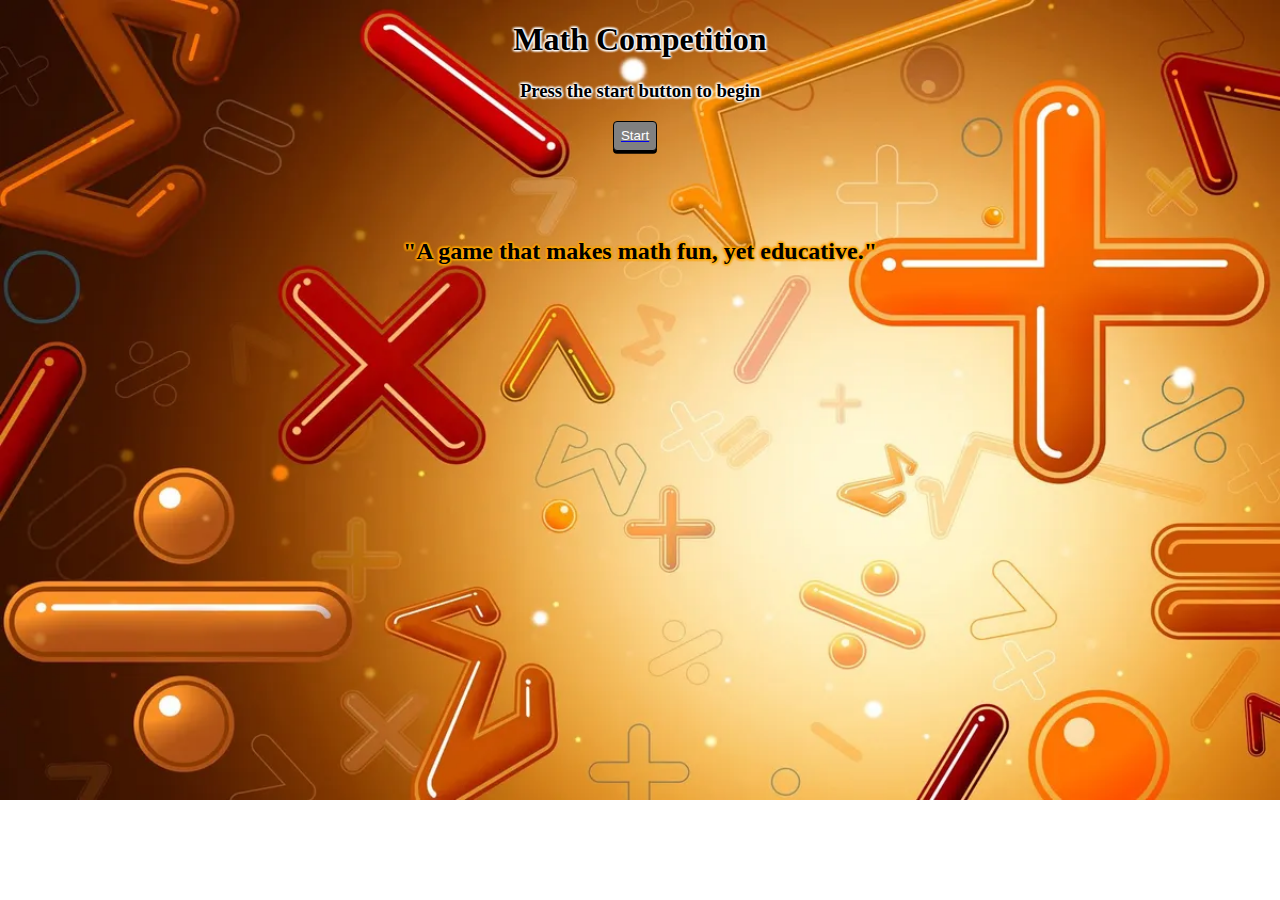
<file: index.html>
<!DOCTYPE html>
<html lang="en">
<head>
    <meta charset="UTF-8">
    <meta http-equiv="X-UA-Compatible" content="IE=edge">
    <meta name="viewport" content="width=device-width, initial-scale=1.0">
    <title>Math competiton</title>
    <link rel="stylesheet" href="styles.css">
</head>
<body>
    <h1 class="text">Math Competition</h1>
    <h3 class="text">Press the start button to begin</h3>
    <a href="competition.html"><button>Start</button></a><br><br><br>
    <h2 class="text">"A game that makes math fun, yet educative."</h2>
</body>
</html>
</file>
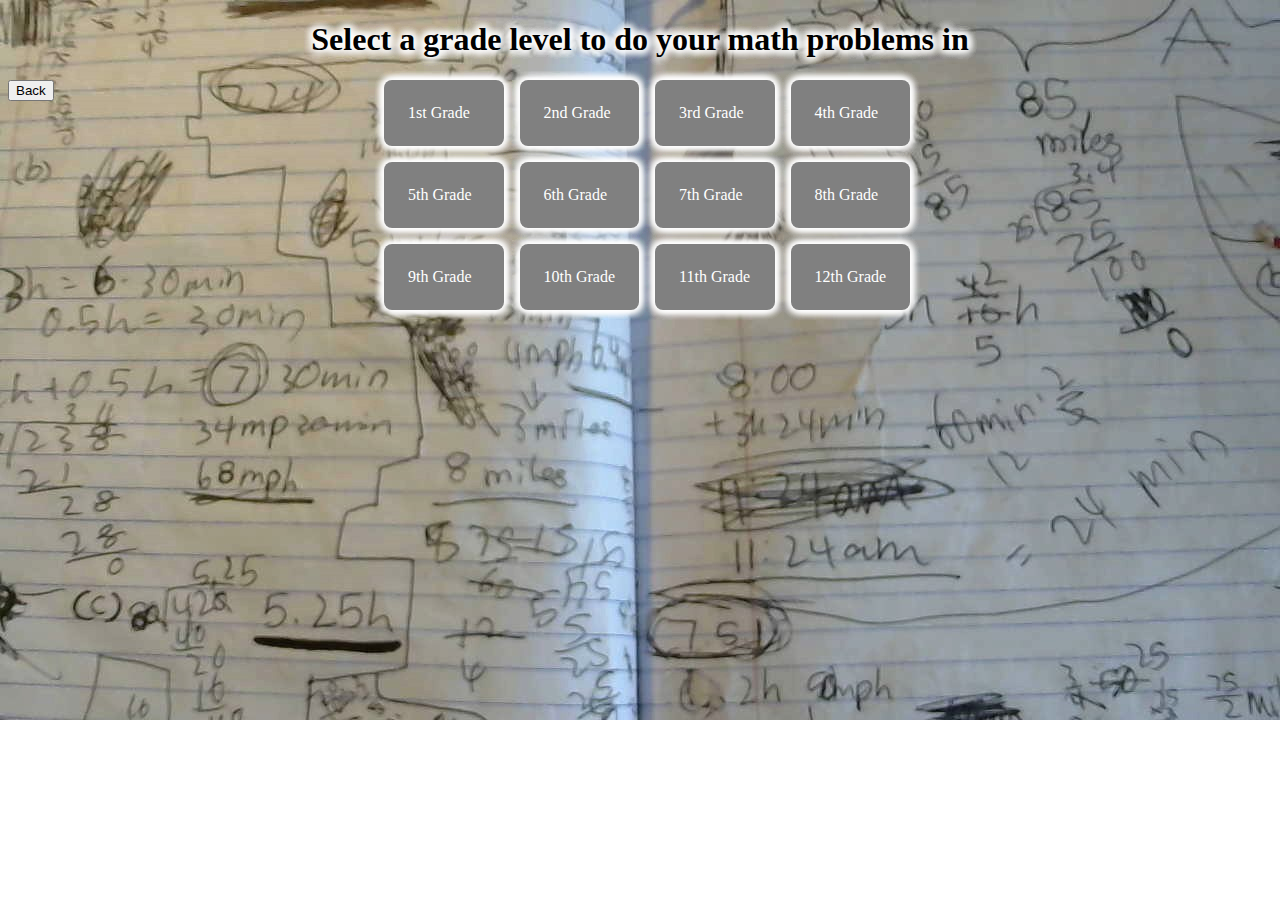
<file: competition.html>
<!DOCTYPE html>
<html lang="en">
<head>
    <meta charset="UTF-8">
    <meta http-equiv="X-UA-Compatible" content="IE=edge">
    <meta name="viewport" content="width=device-width, initial-scale=1.0">
    <title>Math Competition</title>
    <link rel="stylesheet" href="competition.css">
</head>
<body>
    <h1>Select a grade level to do your math problems in</h1>
    <a href="https://shui2202.github.io/math-competition/competition.html"><button>Back</button></a>
    <div class="dropdown">
        <div class="dropdown-content">
          <a href="grades/grade1.html">1st Grade</a>
          <a href="grades/grade2.html">2nd Grade</a>
          <a href="grades/grade3.html">3rd Grade</a>
          <a href="grades/grade4.html">4th Grade</a>
          <a href="grades/grade5.html">5th Grade</a>
          <a href="grades/grade6.html">6th Grade</a>
          <a href="grades/grade7.html">7th Grade</a>
          <a href="grades/grade8.html">8th Grade</a>
          <a href="grades/grade9.html">9th Grade</a>
          <a href="grades/grade10.html">10th Grade</a>
          <a href="grades/grade11.html">11th Grade</a>
          <a href="grades/grade12.html">12th Grade</a>
        </div>
      </div>
</body>
</html>
</file>
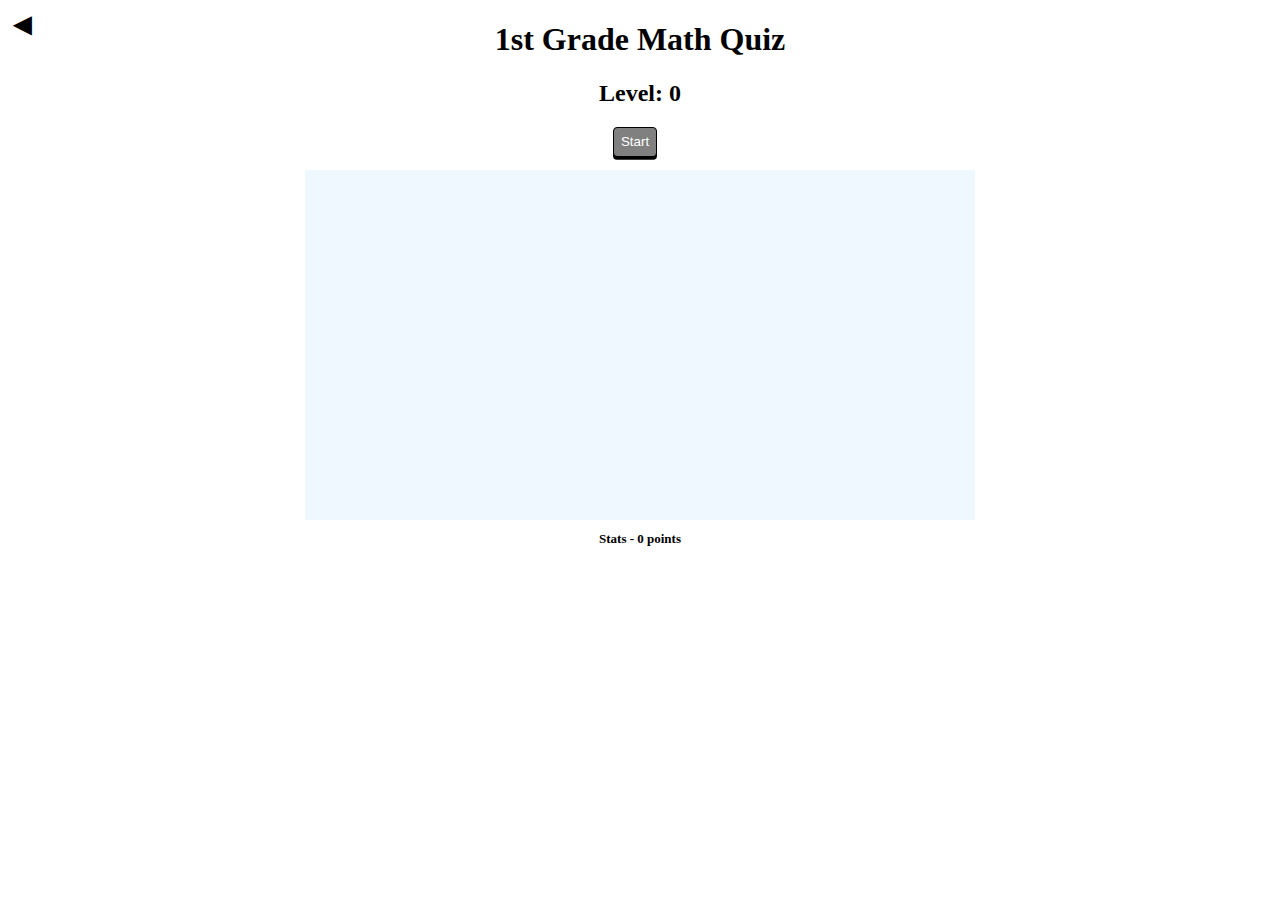
<file: grades/grade1.html>
<!DOCTYPE html>
<html lang="en">
<head>
    <meta charset="UTF-8">
    <meta http-equiv="X-UA-Compatible" content="IE=edge">
    <meta name="viewport" content="width=device-width, initial-scale=1.0">
    <title>Math Competition</title>
    <link rel="stylesheet" href="grade.css">
</head>
<body>
    <h1>1st Grade Math Quiz</h1><span class="more"></span>
    <a href="https://shui2202.github.io/math-competition/competition.html"></a>
    <h2 class="level">Level: 0</h2>
    <button class="start">Start</button>
    <div class="stuff">

    </div>
    <h2 class="points"></h2>
    <script src="1.js"></script>
</body>
</html>
</file>
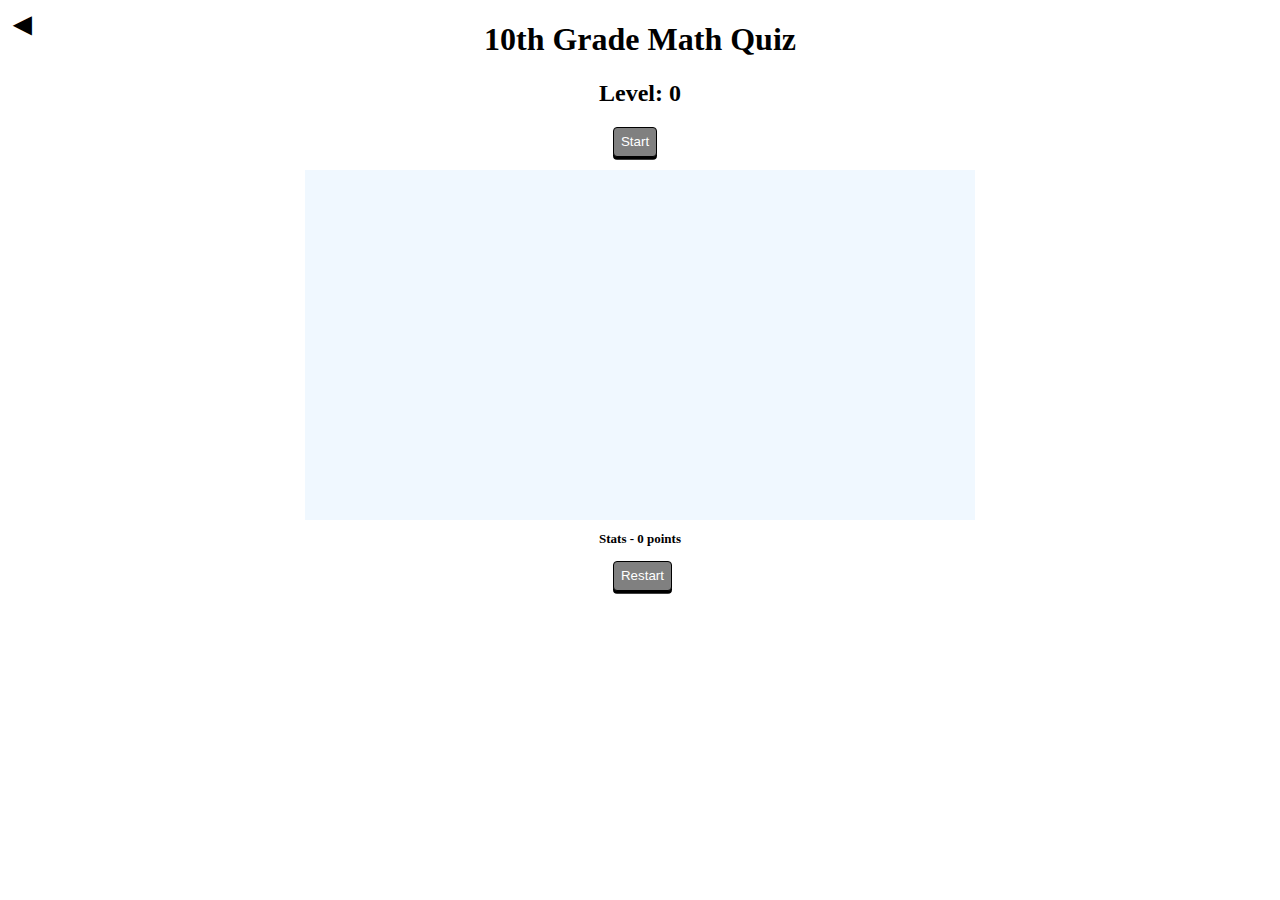
<file: grades/grade10.html>
<!DOCTYPE html>
<html lang="en">
<head>
    <meta charset="UTF-8">
    <meta http-equiv="X-UA-Compatible" content="IE=edge">
    <meta name="viewport" content="width=device-width, initial-scale=1.0">
    <title>Math Competition</title>
    <link rel="stylesheet" href="grade.css">
</head>
<body>
    <h1>10th Grade Math Quiz</h1>
    <a href="https://shui2202.github.io/math-competition/competition.html"></a>
    <h2 class="level">Level: 0</h2>
    <button class="start">Start</button>
    <div class="stuff">
    </div>
    <h2 class="points"></h2>
    <button onclick="location.reload()">Restart</button>
    <script src="10.js"></script>
</body>
</html>
</file>
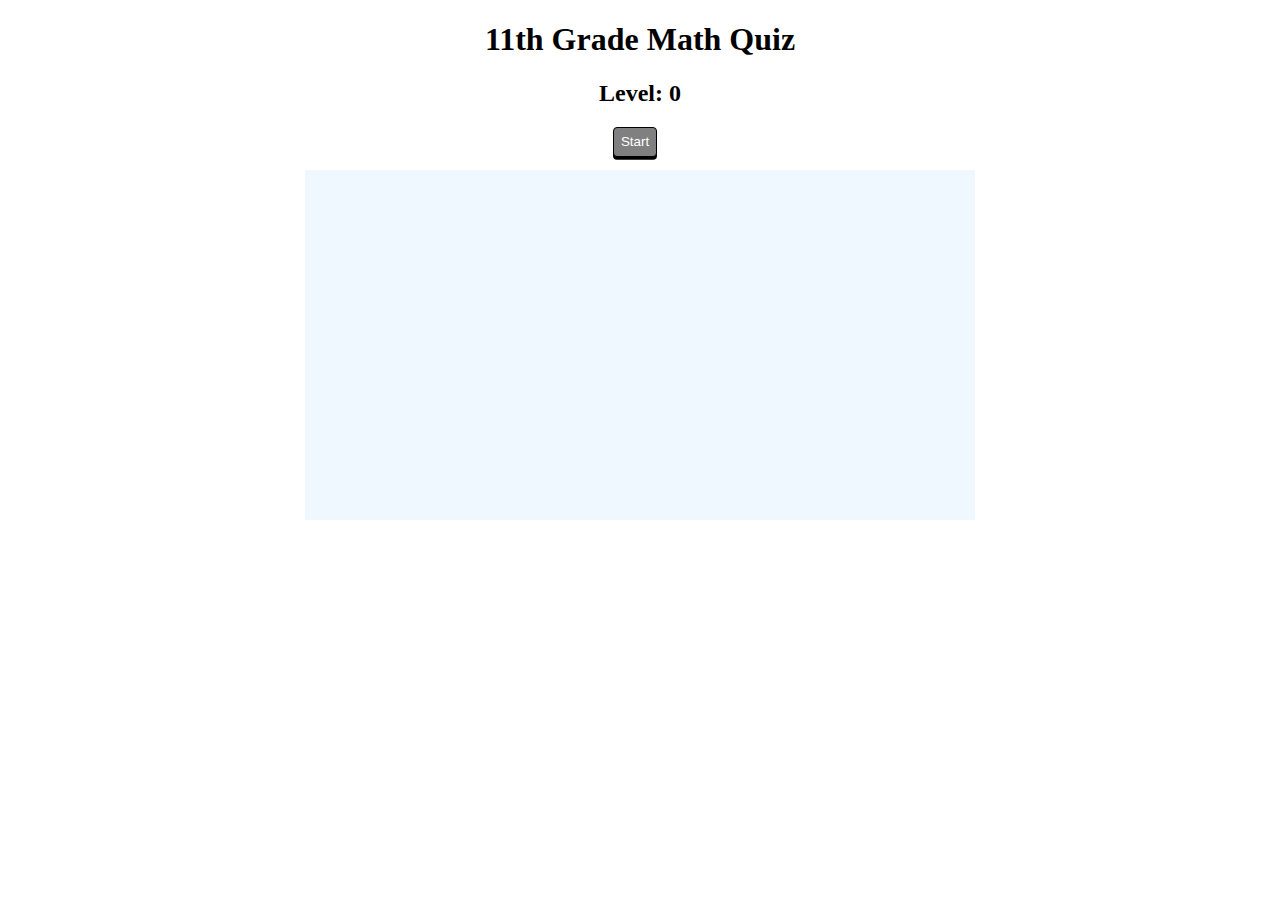
<file: grades/grade11.html>
<!DOCTYPE html>
<html lang="en">
<head>
    <meta charset="UTF-8">
    <meta http-equiv="X-UA-Compatible" content="IE=edge">
    <meta name="viewport" content="width=device-width, initial-scale=1.0">
    <title>Math Competition</title>
    <link rel="stylesheet" href="grade.css">
</head>
<body>
    <h1>11th Grade Math Quiz</h1>
    <h2 class="level">Level: 0</h2>
    <button class="start">Start</button>
    <div class="stuff">

    </div>
    <script src="11.js"></script>
</body>
</html>
</file>
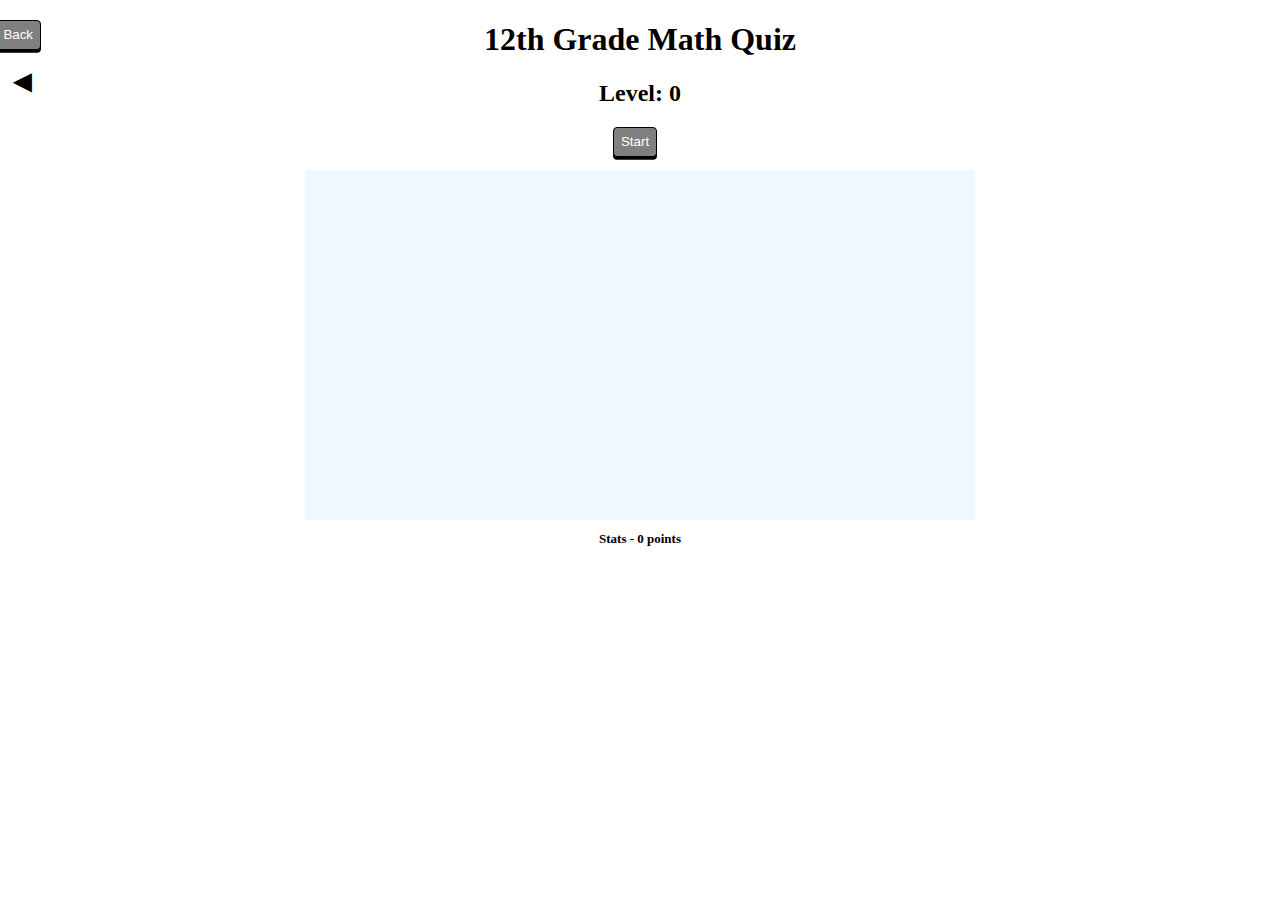
<file: grades/grade12.html>
<!DOCTYPE html>
<html lang="en">
<head>
    <meta charset="UTF-8">
    <meta http-equiv="X-UA-Compatible" content="IE=edge">
    <meta name="viewport" content="width=device-width, initial-scale=1.0">
    <title>Math Competition</title>
    <link rel="stylesheet" href="grade.css">
</head>
<body>
    <h1>12th Grade Math Quiz</h1>
    <a href="https://shui2202.github.io/math-competition/competition.html"><button class="back">Back</button></a>
    <h2 class="level">Level: 0</h2>
    <button class="start">Start</button>
    <div class="stuff">

    </div>
    <h2 class="points"></h2>
    <script src="12.js"></script>
</body>
</html>
</file>
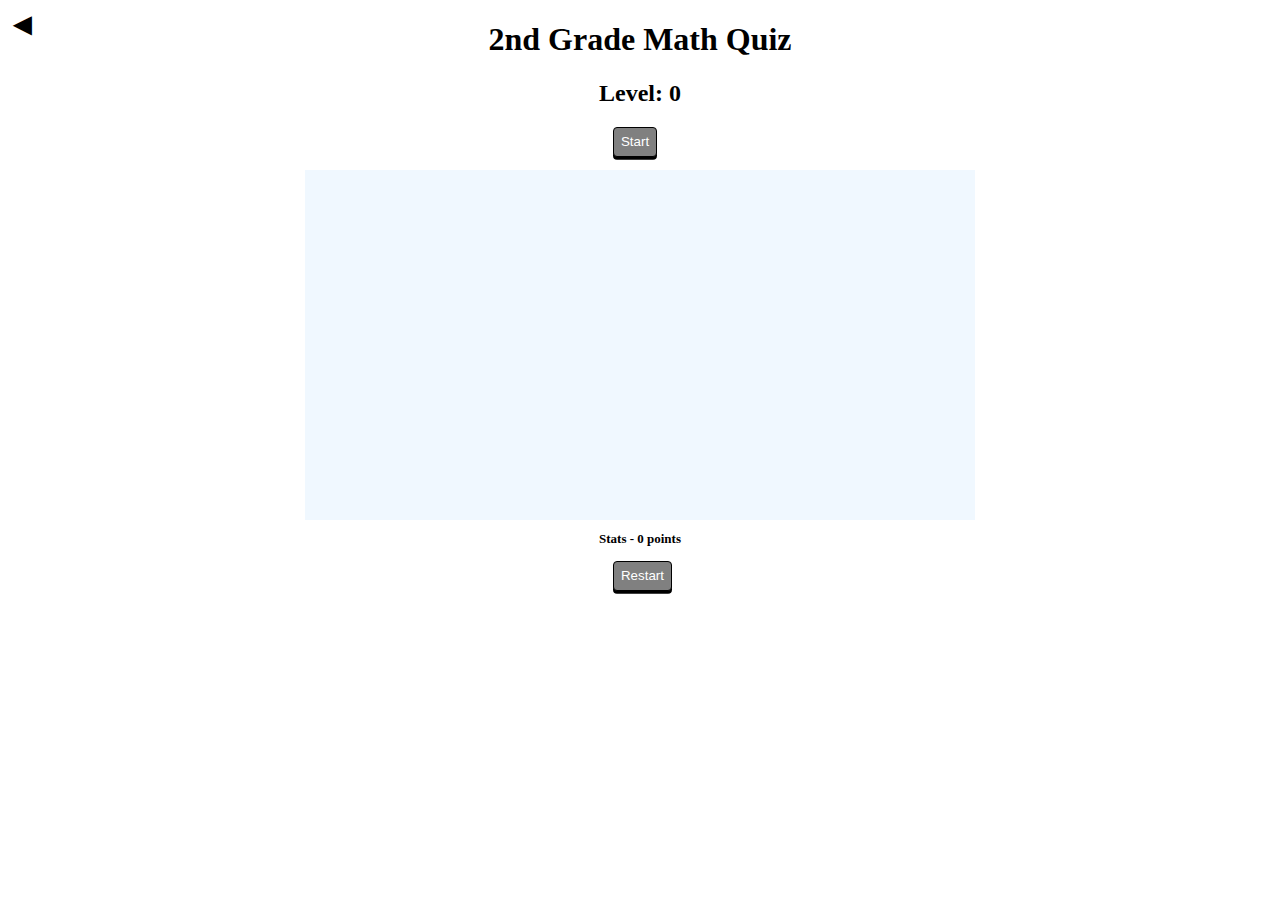
<file: grades/grade2.html>
<!DOCTYPE html>
<html lang="en">
<head>
    <meta charset="UTF-8">
    <meta http-equiv="X-UA-Compatible" content="IE=edge">
    <meta name="viewport" content="width=device-width, initial-scale=1.0">
    <title>Math Competition</title>
    <link rel="stylesheet" href="grade.css">
</head>
<body>
    <h1>2nd Grade Math Quiz</h1>
    <a href="https://shui2202.github.io/math-competition/competition.html"></a>
    <h2 class="level">Level: 0</h2>
    <button class="start">Start</button>
    <div class="stuff">

    </div>
    <h2 class="points"></h2>
    <button onclick="location.reload()">Restart</button>
    <script src="2.js"></script>
</body>
</html>
</file>
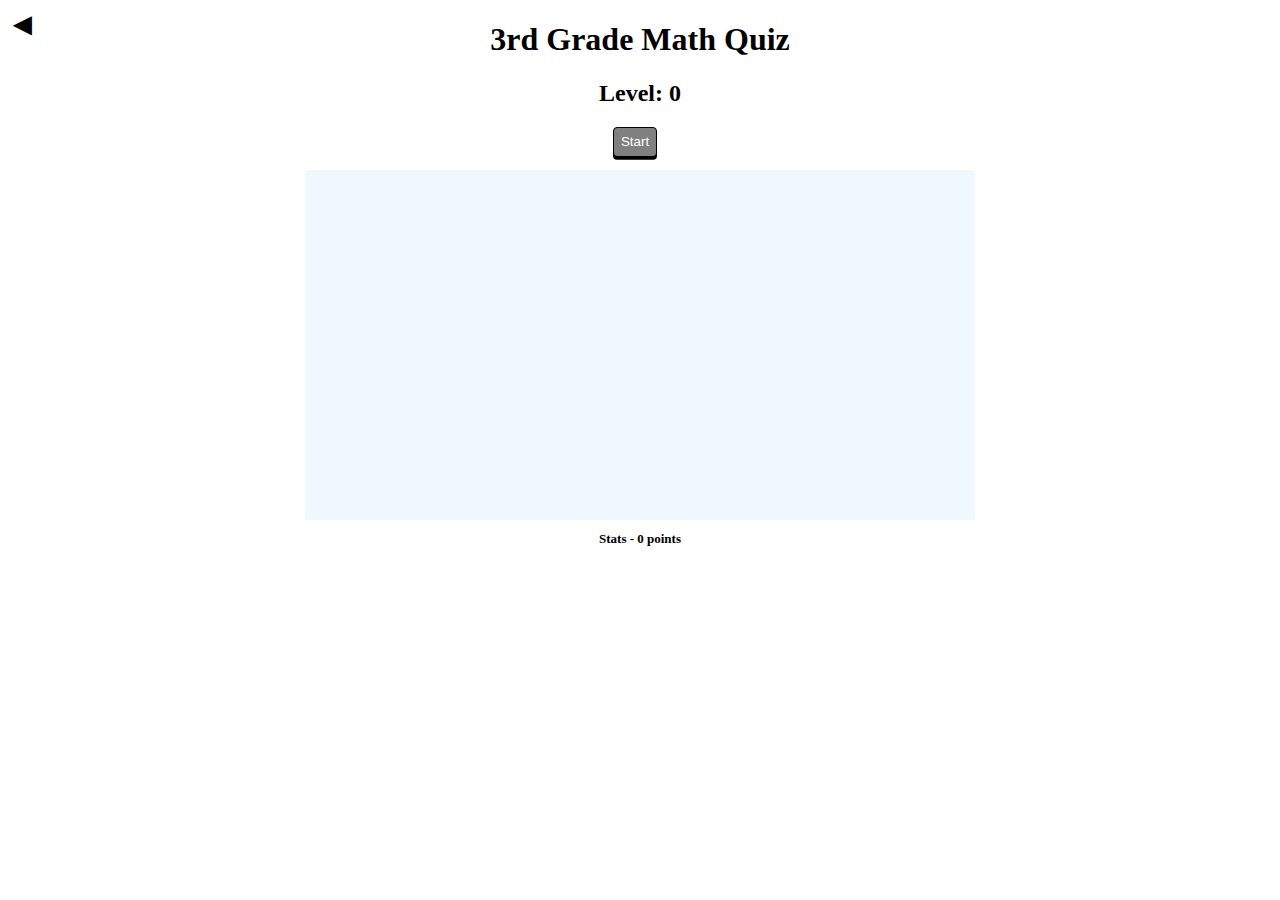
<file: grades/grade3.html>
<!DOCTYPE html>
<html lang="en">
<head>
    <meta charset="UTF-8">
    <meta http-equiv="X-UA-Compatible" content="IE=edge">
    <meta name="viewport" content="width=device-width, initial-scale=1.0">
    <title>Math Competition</title>
    <link rel="stylesheet" href="grade.css">
</head>
<body>
    <h1>3rd Grade Math Quiz</h1>
    <a href="https://shui2202.github.io/math-competition/competition.html"></a>
    <h2 class="level">Level: 0</h2>
    <button class="start">Start</button>
    <div class="stuff">

    </div>
    <h2 class="points"></h2>
    <script src="3.js"></script>
</body>
</html>
</file>
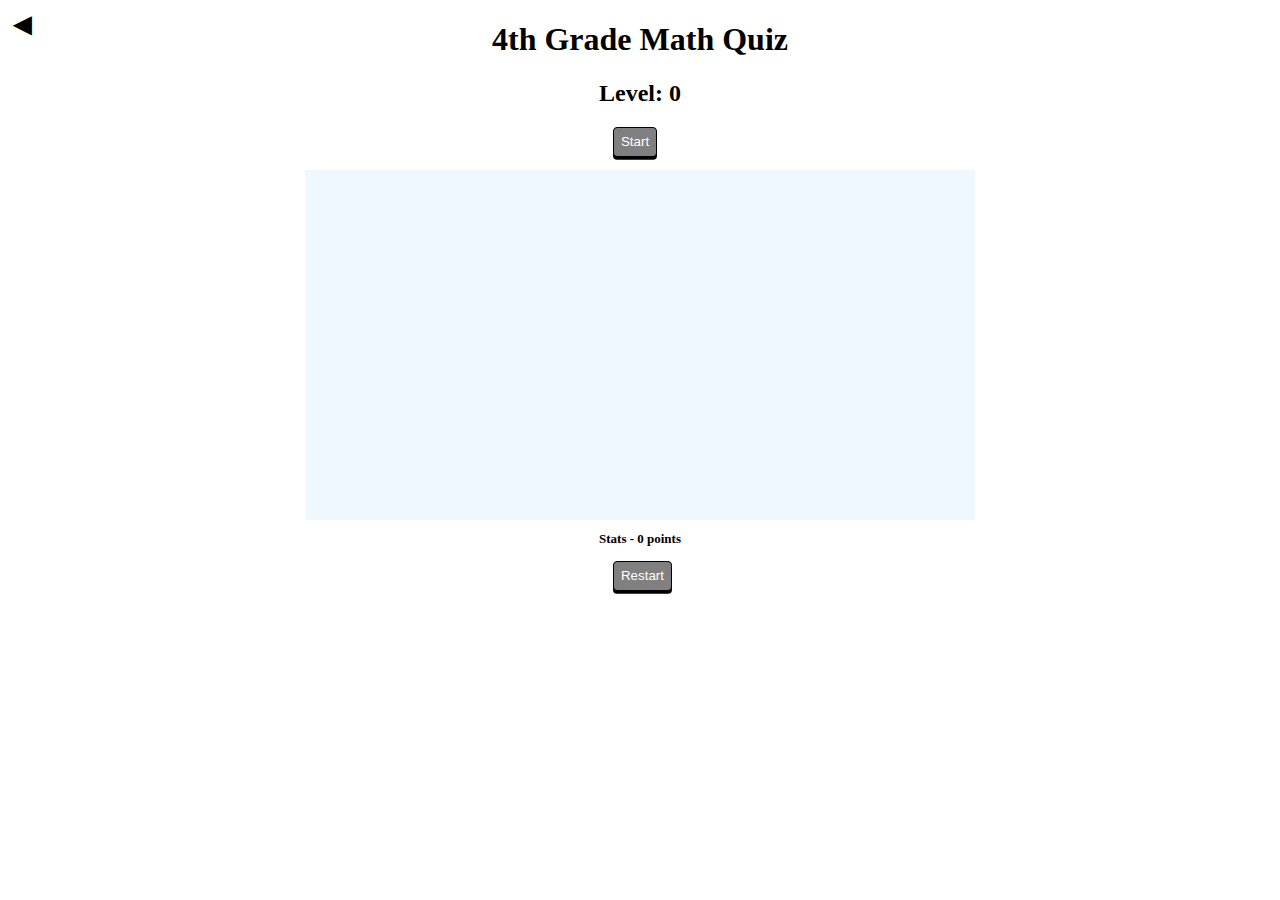
<file: grades/grade4.html>
<!DOCTYPE html>
<html lang="en">
<head>
    <meta charset="UTF-8">
    <meta http-equiv="X-UA-Compatible" content="IE=edge">
    <meta name="viewport" content="width=device-width, initial-scale=1.0">
    <title>Math Competition</title>
    <link rel="stylesheet" href="grade.css">
</head>
<body>
    <h1>4th Grade Math Quiz</h1>
    <a href="https://shui2202.github.io/math-competition/competition.html"></a>
    <h2 class="level">Level: 0</h2>
    <button class="start">Start</button>
    <div class="stuff">

    </div>
    <h2 class="points"></h2>
    <button onclick="location.reload()">Restart</button>
    <script src="4.js"></script>
</body>
</html>
</file>
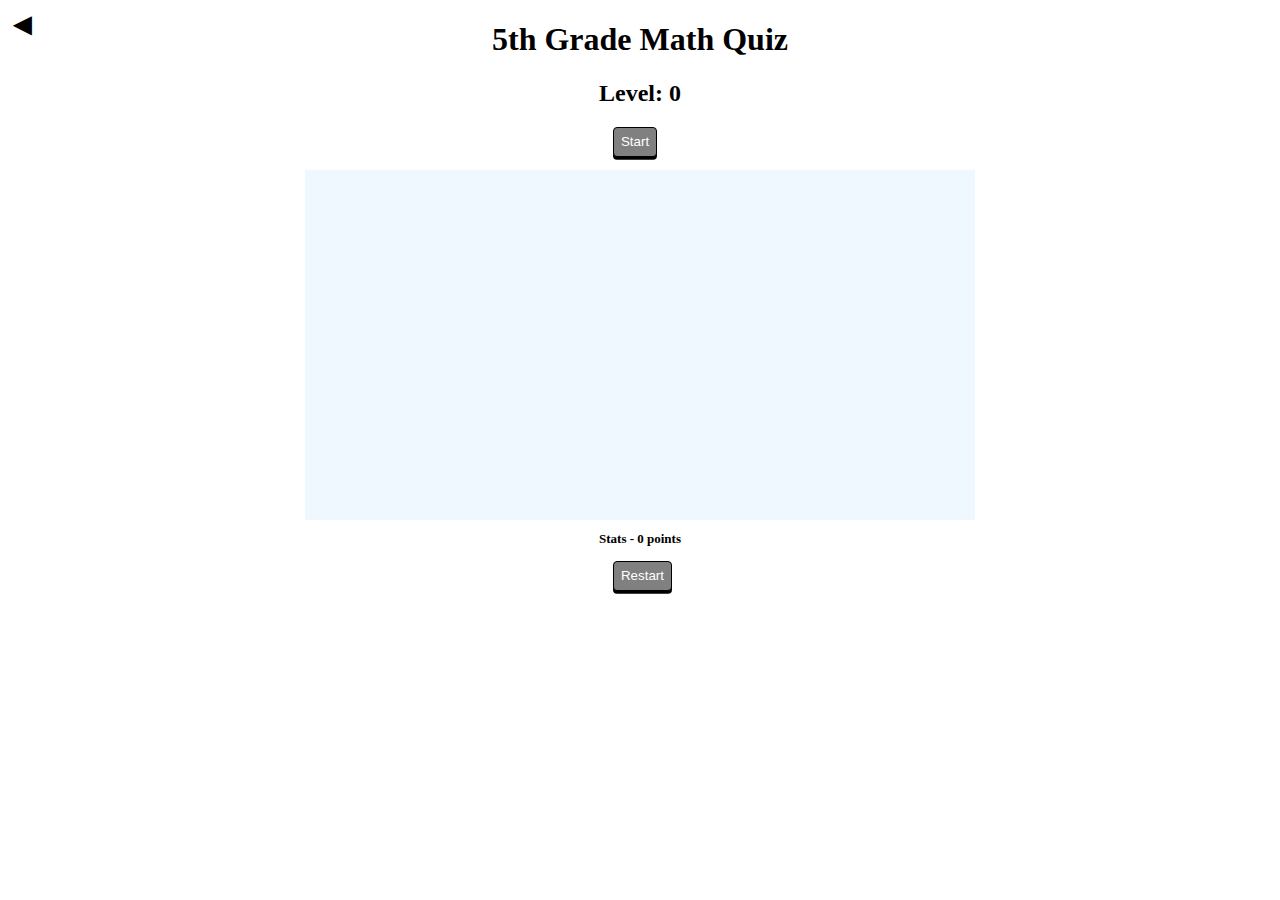
<file: grades/grade5.html>
<!DOCTYPE html>
<html lang="en">
<head>
    <meta charset="UTF-8">
    <meta http-equiv="X-UA-Compatible" content="IE=edge">
    <meta name="viewport" content="width=device-width, initial-scale=1.0">
    <title>Math Competition</title>
    <link rel="stylesheet" href="grade.css">
</head>
<body>
    <h1>5th Grade Math Quiz</h1>
    <a href="https://shui2202.github.io/math-competition/competition.html"></a>
    <h2 class="level">Level: 0</h2>
    <button class="start">Start</button>
    <div class="stuff">

    </div>
    <h2 class="points"></h2>
    <button onclick="location.reload()">Restart</button>
    <script src="5.js"></script>
</body>
</html>
</file>
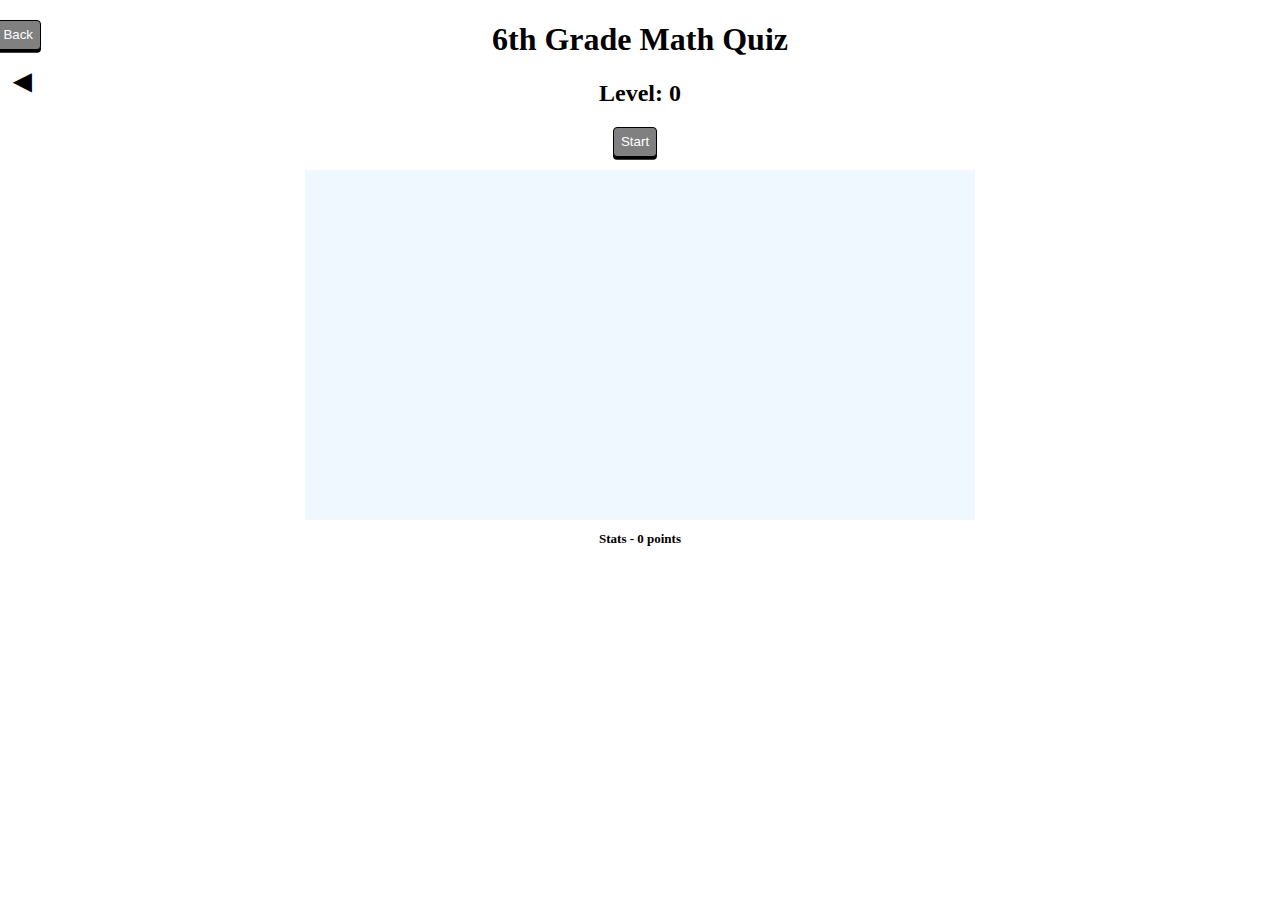
<file: grades/grade6.html>
<!DOCTYPE html>
<html lang="en">
<head>
    <meta charset="UTF-8">
    <meta http-equiv="X-UA-Compatible" content="IE=edge">
    <meta name="viewport" content="width=device-width, initial-scale=1.0">
    <title>Math Competition</title>
    <link rel="stylesheet" href="grade.css">
</head>
<body>
    <h1>6th Grade Math Quiz</h1>
    <a href="https://shui2202.github.io/math-competition/competition.html"><button>Back</button></a>
    <h2 class="level">Level: 0</h2>
    <button class="start">Start</button>
    <div class="stuff">

    </div>
    <h2 class="points"></h2>
    <script src="6.js"></script>
</body>
</html>
</file>
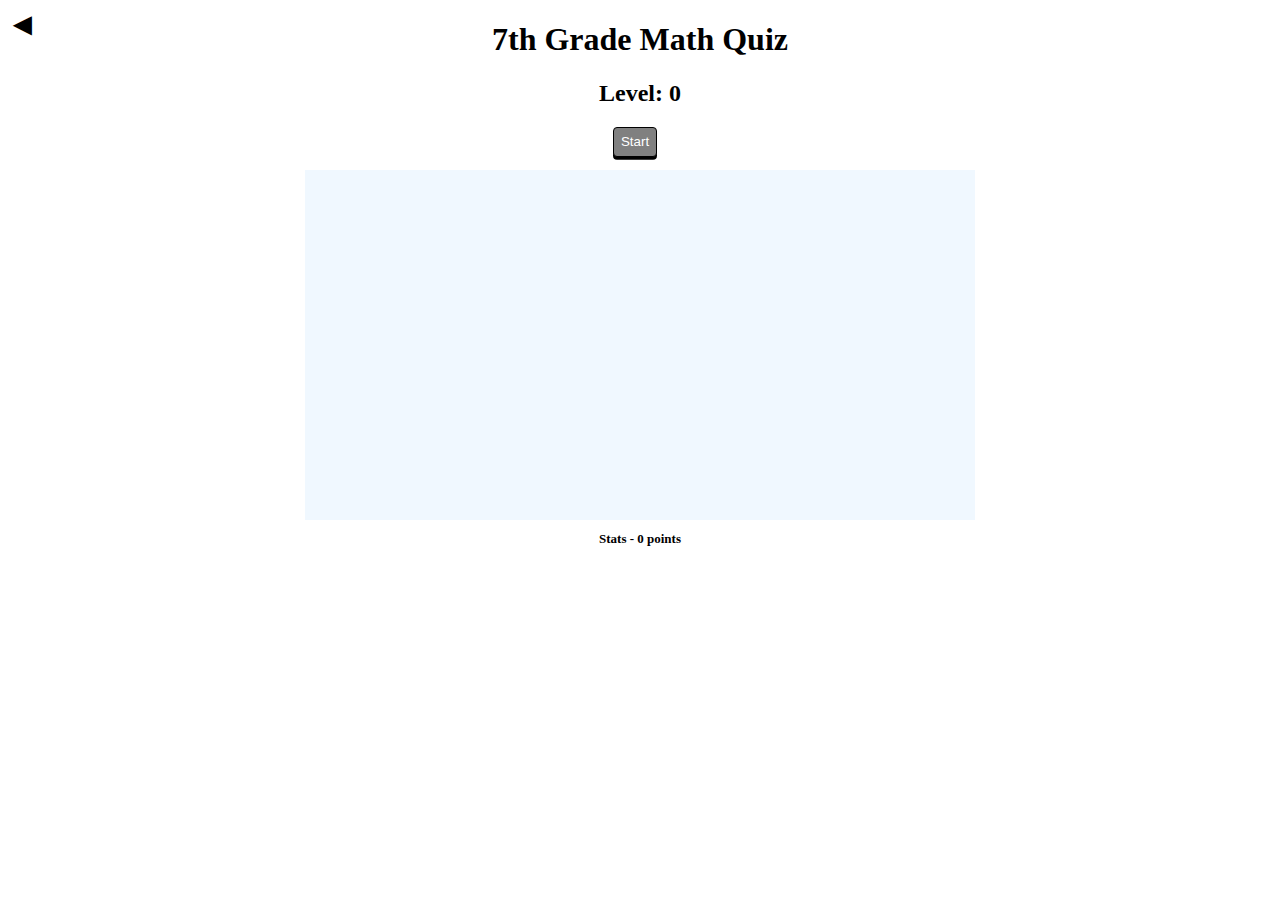
<file: grades/grade7.html>
<!DOCTYPE html>
<html lang="en">
<head>
    <meta charset="UTF-8">
    <meta http-equiv="X-UA-Compatible" content="IE=edge">
    <meta name="viewport" content="width=device-width, initial-scale=1.0">
    <title>Math Competition</title>
    <link rel="stylesheet" href="grade.css">
</head>
<body>
    <h1>7th Grade Math Quiz</h1>
    <a href="https://shui2202.github.io/math-competition/competition.html"></a>
    <h2 class="level">Level: 0</h2>
    <button class="start">Start</button>
    <div class="stuff">

    </div>
    <h2 class="points"></h2>
    <script src="7.js"></script>
</body>
</html>
</file>
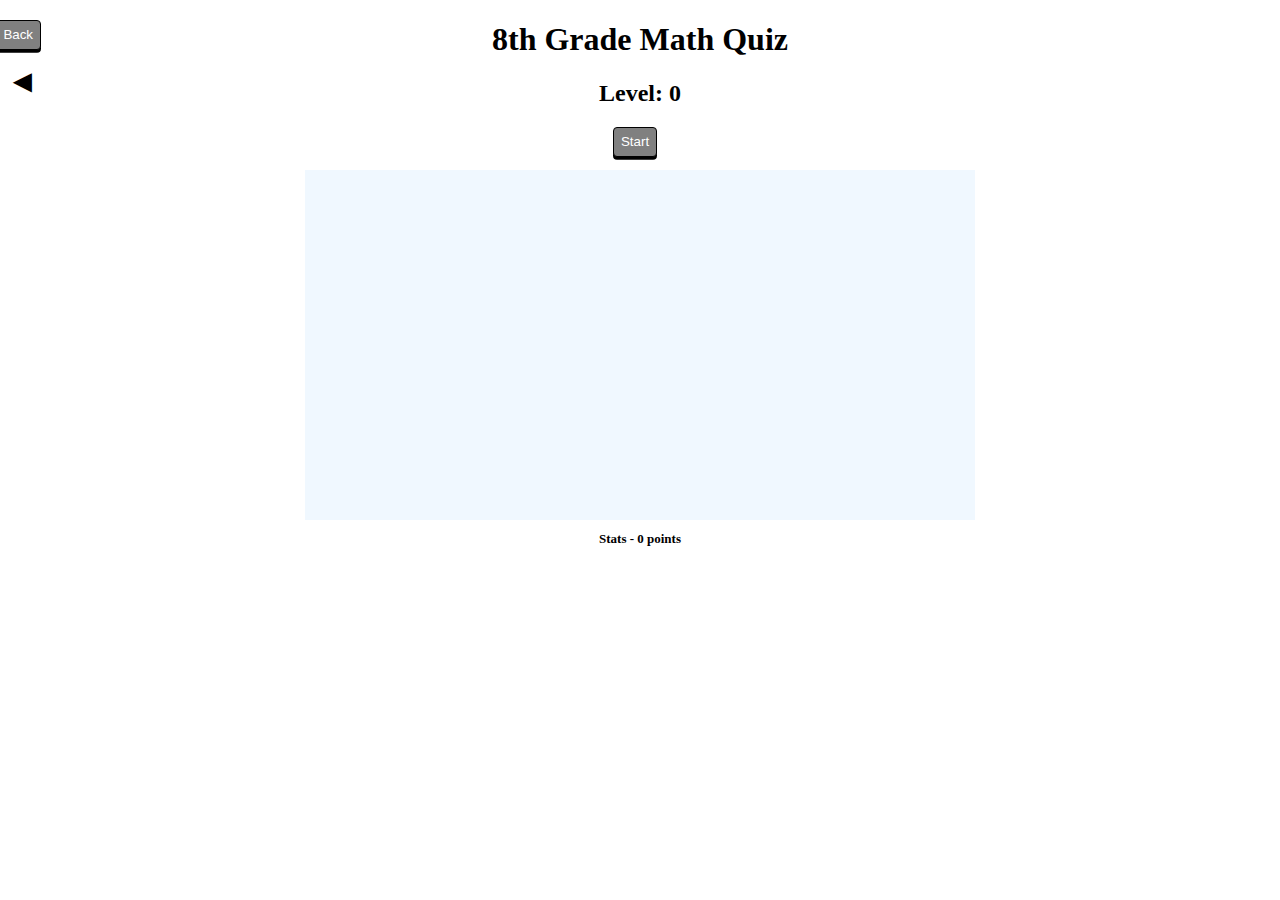
<file: grades/grade8.html>
<!DOCTYPE html>
<html lang="en">
<head>
    <meta charset="UTF-8">
    <meta http-equiv="X-UA-Compatible" content="IE=edge">
    <meta name="viewport" content="width=device-width, initial-scale=1.0">
    <title>Math Competition</title>
    <link rel="stylesheet" href="grade.css">
</head>
<body>
    <h1>8th Grade Math Quiz</h1>
    <a href="https://shui2202.github.io/math-competition/competition.html"><button class="back">Back</button></a>
    <h2 class="level">Level: 0</h2>
    <button class="start">Start</button>
    <div class="stuff">

    </div>
    <h2 class="points"></h2>
    <script src="8.js"></script>
</body>
</html>
</file>
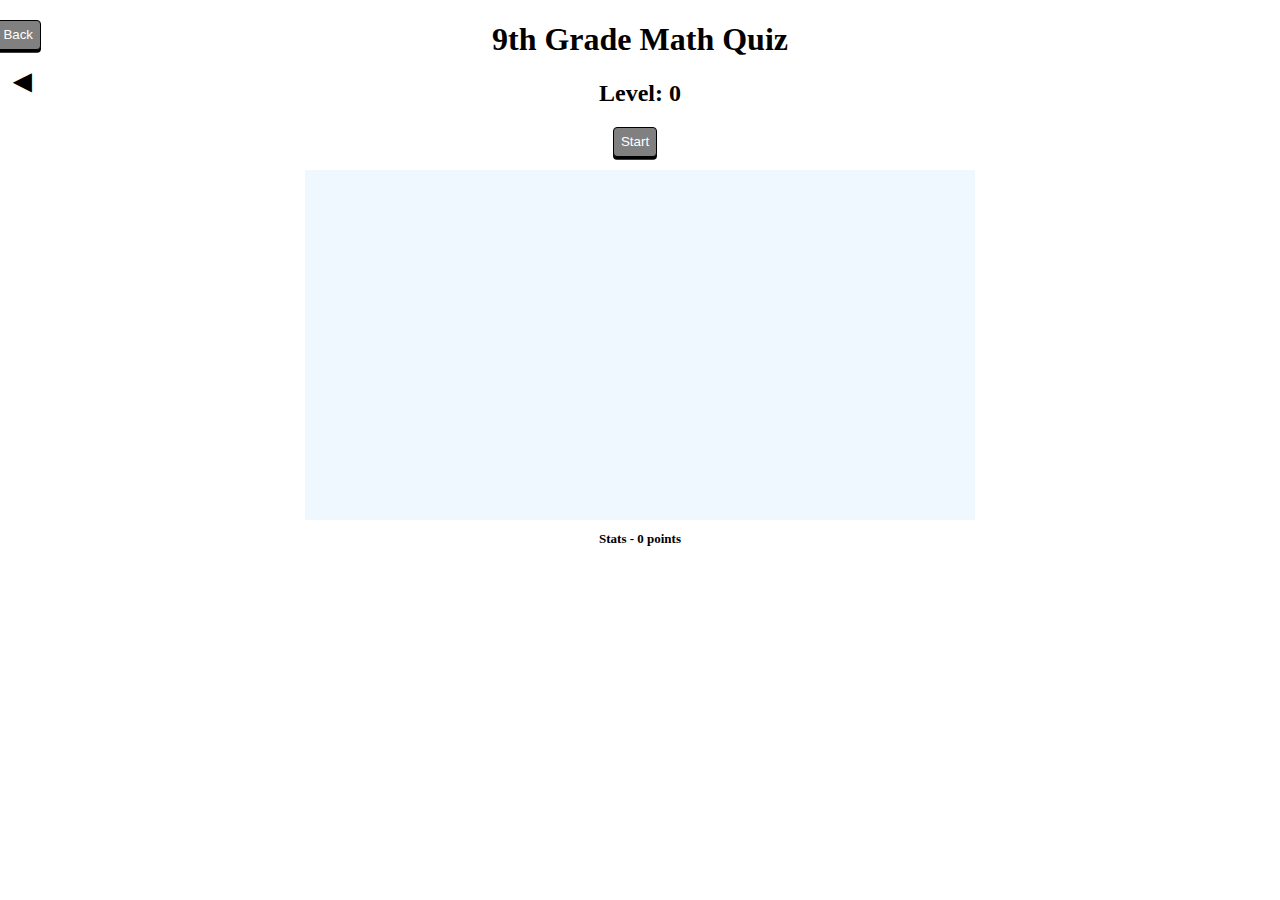
<file: grades/grade9.html>
<!DOCTYPE html>
<html lang="en">
<head>
    <meta charset="UTF-8">
    <meta http-equiv="X-UA-Compatible" content="IE=edge">
    <meta name="viewport" content="width=device-width, initial-scale=1.0">
    <title>Math Competition</title>
    <link rel="stylesheet" href="grade.css">
</head>
<body>
    <h1>9th Grade Math Quiz</h1>
    <a href="https://shui2202.github.io/math-competition/competition.html"><button class="back">Back</button></a>
    <h2 class="level">Level: 0</h2>
    <button class="start">Start</button>
    <div class="stuff">

    </div>
    <h2 class="points"></h2>
    <script src="9.js"></script>
</body>
</html>
</file>
<file: styles.css>
body {
    background-image: url("math.webp");
    background-repeat: no-repeat;
    background-size: cover;
    margin: 0;
    top: 0;
    right: 0;
    left: 0;
    bottom: 0;
    position: absolute;
}
.text {
    text-align: center;
}
button {
    margin-left: calc(50% - 2em);
    background-color: gray;
    color: white;
    border: 1px solid black;
    border-radius: 0.3em;
    margin-bottom: 1em;
    margin-top: 1em;
    padding: 0.5em;
    box-shadow: 0 0.2em black;
    transition: 100ms;
    display: block;
    text-decoration: none;

  }
  button:hover {
    background-color: darkgray;
    padding: 10px;
    box-shadow: 0 0px 5px rgb(189, 186, 193);
  }
  button:active {
    transform: translateY(0.1em);
    background-color: lightgray;
    box-shadow: 0 0.1em black;
    
  }

h1, h3{
    text-shadow: 0px 0px 3px white, 0px 0px 3px white, 0px 0px 3px white, 0px 0px 3px white, 0px 0px 3px white, 0px 0px 3px white, 0px 0px 3px white;
}
h2 {
    text-shadow: 0px 0px 3px orange, 0px 0px 3px orange, 0px 0px 3px orange, 0px 0px 3px orange, 0px 0px 3px orange, 0px 0px 3px orange, 0px 0px 3px orange;
}
</file>
<file: competition.css>
body {
    background-image: url("https://shui2202.github.io/math-competition/math2.jpeg");
    background-repeat: no-repeat;
    background-size: cover;
}

.dropdown {
    position: absolute;
    display: inline-block;
    left: calc(50% - 16em);
}
  
.dropdown-content {
    display: grid;
    grid-template-columns: 1fr 1fr 1fr 1fr;
    grid-template-rows: 1fr 1fr;
    grid-gap: 1em;
}

.dropdown-content > * {
    background-color: gray;
    color: white;
    padding: 1.5em;
    border-radius: 0.5em;
    width: -webkit-fill-available;
    text-decoration: none;
    box-shadow: 0px 0px 10px white, 0px 0px 10px white, 0px 0px 10px white, 0px 0px 10px white, 0px 0px 10px white, 0px 0px 10px white;
}

h1{
    text-align: center;
    text-shadow: 0px 0px 10px white, 0px 0px 10px white, 0px 0px 10px white, 0px 0px 10px white, 0px 0px 10px white, 0px 0px 10px white, 0px 0px 10px white;
}
</file>
<file: grades/grade.css>
body {
  width: 100%;
  top: 0;
  bottom: 0;
  right: 0;
  left: 0;
  position: absolute;
  margin: 0;
  background-image: url("https://cdn.glitch.global/1152d106-d528-4253-8e56-a12e67a09616/unknown.png?v=1661646920655");
  background-size: cover;
  animation: enchantment 1s alternate infinite;
  background-blend-mode: luminosity;
}

h1{
  text-align: center;
  color: black;
  text-shadow: 0 0 10px white, 0 0 10px white, 0 0 10px white;
}
.points{
    font-size: small;
    text-align: center;
    color: black;
    text-shadow: 0 0 10px white, 0 0 10px white, 0 0 10px white;

}
.level {
  text-align: center;
  color: black;
  text-shadow: 0 0 10px white, 0 0 10px white, 0 0 10px white;
}
button {
  margin-left: calc(50% - 2em);
  background-color: gray;
  color: white;
  border: 1px solid black;
  border-radius: 0.3em;
  margin-bottom: 1em;
  margin-top: 1em;
  padding: 0.5em;
  box-shadow: 0 0.2em black;
  transition: 100ms;
  display: block;
}
button:hover {
  background-color: darkgray
}
button:active {
  transform: translateY(0.1em);
  background-color: lightgray;
  box-shadow: 0 0.1em black;
  
}
.paragraph-styling {
  text-align: center;
}
.button-style {
  margin-left: calc(50% - 2em);
}
.input-style {
  display: block;
  margin-right: auto;
  margin-left: auto;
}

.stuff {
  display: block;
  margin-left: auto;
  margin-right: auto;
  width: 40em;
  height: 20em;
  padding: 15px;
  background-color: aliceblue;
  
}
.return {
  display: flex;
  cursor: pointer;
  border: solid 1px #da7c0c;
  background: #478dad;
  text-align: center;
  text-decoration: none;
  font: 14px/100% Arial, Helvetica, sans-serif;
  padding: 0.5em 2em 0.55em;
  text-shadow: 0 1px 1px rgba(0, 0, 0, 0.3);
  border-radius: 0.3em;
  box-shadow: 0 1px 2px rgba(0, 0, 0, 0.2);
  flex-direction: row;
  align-content: center;
  justify-content: center;
  align-items: center;
  flex-wrap: nowrap;
  width: 3em;
  margin-left: calc(50% - 3.5em);
}

.return:hover {
  background: #f47c20;
}
.return:active {
  position: relative;
  top: 1px;
}
#progress {
  border-bottom: 1em solid lightgreen;
  position: absolute;
  top: 0;
  left: 0;
  width: 0%;
}
@keyframes enchantment {
  from {
    background-color: darkblue;
  }
  to {
    background-color: indigo;
  }
}
a::after {
    line-height: 0.5;
    text-indent: 0;
    content: "◄";
}
a {
    text-decoration: none;
    top: .2em !important;
    position: absolute;
    left: 0.2em !important;
    border: 0;
    width: 1em;
    height: 1em;
    display: block;
    color: black;
    font-size: xx-large;
    text-shadow: 0px 0px 10px white, 0px 0px 10px white, 0px 0px 5px white, 0px 0px 10px white;
    transition: 200ms;
}

a:hover {
    animation: back 1s alternate infinite;
}

@keyframes back {
    0% {
    transform: translateX(0px);
    } 20% {
    transform: translateX(-9px);
    } 60% {
    transform: translateX(3px);
    } 80% {
    transform: translateX(-9px);
    } 100% {
    transform: translateX(0px)
    }
}
</file>
